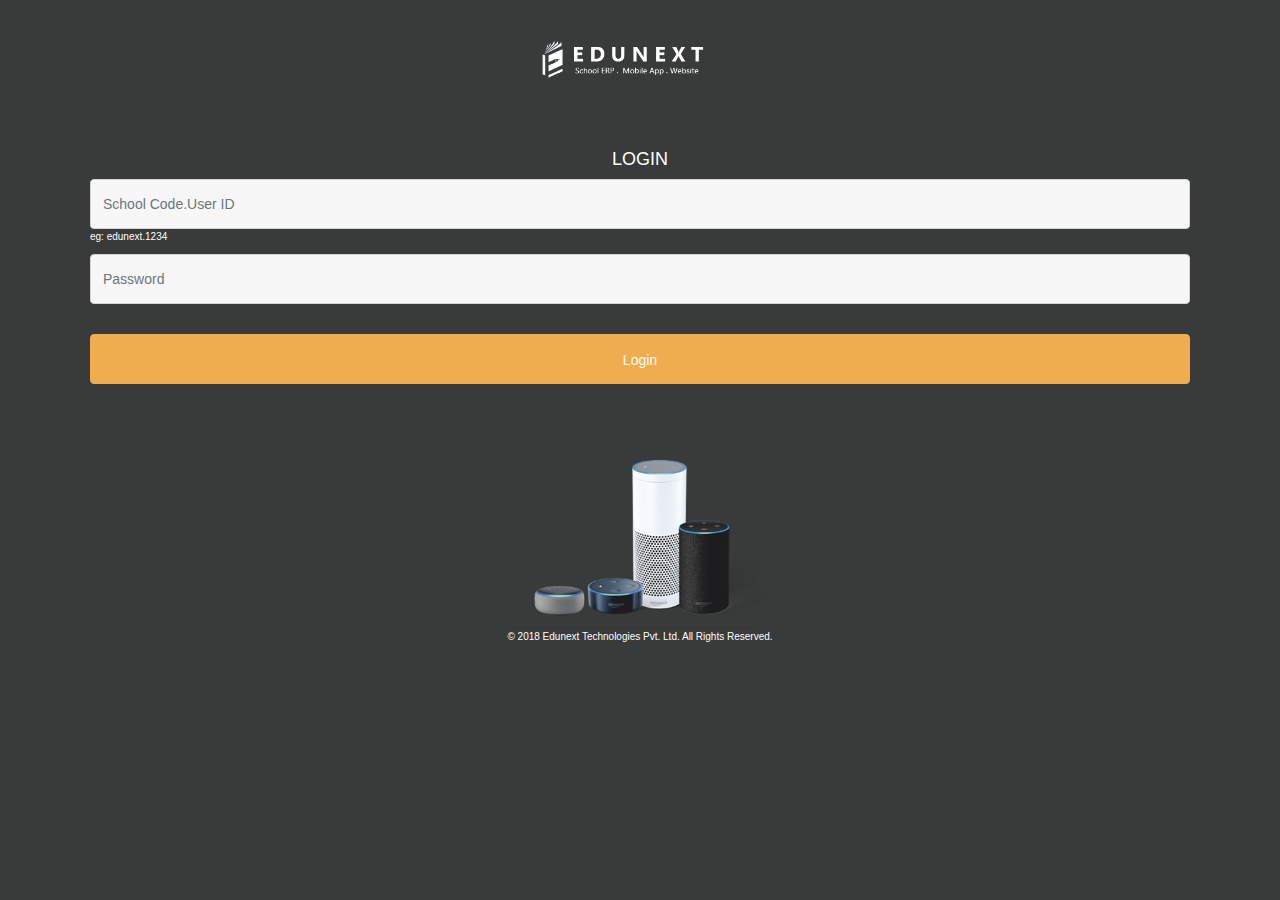
<file: index.html>
<html>

<head>
<meta charset="utf-8">
    <meta name="viewport" content="width=device-width, initial-scale=1, shrink-to-fit=no">
<script src="jquery 3.3.1.js"></script>
  <link href="bootstrap.min.css" rel="stylesheet" id="bootstrap-css">
  <script src="bootstrap.min.js"></script>

<style>
  body#LoginForm{ background:#383B3A;padding:0px;}

.form-heading { color:#fff; font-size:23px;}
.panel h2{ color:#444444; font-size:18px; margin:0 0 8px 0;}
.panel p { color:#777777; font-size:14px; margin-bottom:30px; line-height:24px;}
.login-form .form-control {
  background: #f7f7f7 none repeat scroll 0 0;
  border: 1px solid #d4d4d4;
  border-radius: 4px;
  font-size: 14px;
  height: 50px;
  line-height: 50px;
}
.main-div {
  background: #ffffff none repeat scroll 0 0;
  border-radius: 2px;
  margin: 10px auto 30px;
  max-width: 38%;
  padding: 50px 70px 70px 71px;
}

.login-form .form-group {
  margin-bottom:10px;
}
.login-form{ text-align:center;}
.forgot a {
  color: #777777;
  font-size: 14px;
  text-decoration: underline;
}
.login-form  .btn.btn-primary {
  background: #f0ad4e none repeat scroll 0 0;
  border-color: #f0ad4e;
  color: #ffffff;
  font-size: 14px;
  width: 100%;
  height: 50px;
  line-height: 50px;
  padding: 0;
}
.forgot {
  text-align: left; margin-bottom:30px;
}
.botto-text {
  color: #ffffff;
  font-size: 14px;
  margin: auto;
}
.login-form .btn.btn-primary.reset {
  background: #ff9900 none repeat scroll 0 0;
}
.back { text-align: left; margin-top:10px;}
.back a {color: #444444; font-size: 13px;text-decoration: none;}
</style>
  </head>

<body id="LoginForm">

<div class="container">
  <div class="row">
    <div class="col col-lg-12" style="background:#383B3A;padding:20px 0px;height:100vh;">
		<div class="login-form">
		<div class="main-div-" style="">
			<div class="panel" style="padding:20px 0px;color:#fff;">
				<img src="edunext_logo.png" class="img-responsive" style="width:200px;">
			</div>
			<div style="margin-top:30px;padding:20px 20px;">
			<h2 style="color:#fff;font-size:18px;">LOGIN</h2>
			<form id="Login">
				<div class="form-group" style="text-align:left;">
					<input type="text" class="form-control" id="inputEmail" placeholder="School Code.User ID">
					<span style="font-size:10px;color:#fff;">eg: edunext.1234</span>
				</div>
				<div class="form-group">
					<input type="password" class="form-control" id="inputPassword" placeholder="Password">
				</div>
				<button type="submit" class="btn btn-primary" onclick="return myFunction()" style="margin-top:20px;">Login</button>
			</form>
			</div>
			<div style="margin-top:30px;">
				<p style="width:100%;text-align:center;font-size:10px"><img src="alexa_footer.png" style="width:300px;"><br>
				<span style="color:#fff;">© 2018 <a href="https://edunexttechnologies.com/"><span style="color:#fff;">Edunext Technologies Pvt. Ltd</span></a>. All Rights Reserved.</span>
				</p>
			</div>
		</div>
	</div>
    </div>
  </div>
</div>

</body>
<script type="text/javascript">
    function NameAFunctionName(username,password) {
        $.ajax({
          url: 'https://eduinsight.edunexttechnologies.com/alexa_service/login_services?userid='+username+'&pwd='+password,
          type: 'GET',
          dataType: 'text',
          headers: {
            //WRITE IF THEIR HAVE SOME HEADER REQUEST OR DATA
          },
          crossDomain: true,
          success: function (data, textStatus, xhr) {
            console.log(username);
            console.log(password);
            var access_token=data;
             var lol= getParams(window.location.href);
              // console.log(lol.state);
              var state=lol.state;
              console.log(access_token);
              if (access_token){
                console.log('password is correct');
                window.location.href = "https://pitangui.amazon.com/spa/skill/account-linking-status.html?vendorId=M2AKW6YGYF7J90#state="+state+"&access_token="+access_token+"&token_type=Bearer";
                return false;
              }
              
          },
          error: function (xhr, textStatus, errorThrown) {
            console.log(errorThrown);
          }
        });
    }   

  function myFunction(){
  var username = document.getElementById("inputEmail").value;
  var password = document.getElementById("inputPassword").value;
  // var access_token='ZWR1aW5zaWdodF9fX2VkdW5leHRfX2FsZXhhX19fOTA2';
  NameAFunctionName(username,password);
  return false;
};

var getParams = function (url) {
  var params = {};
  var parser = document.createElement('a');
  parser.href = url;
  var query = parser.search.substring(1);
  var vars = query.split('&');
  for (var i = 0; i < vars.length; i++) {
    var pair = vars[i].split('=');
    params[pair[0]] = decodeURIComponent(pair[1]);
  }
  return params;
};
</script>

</html>
</file>
